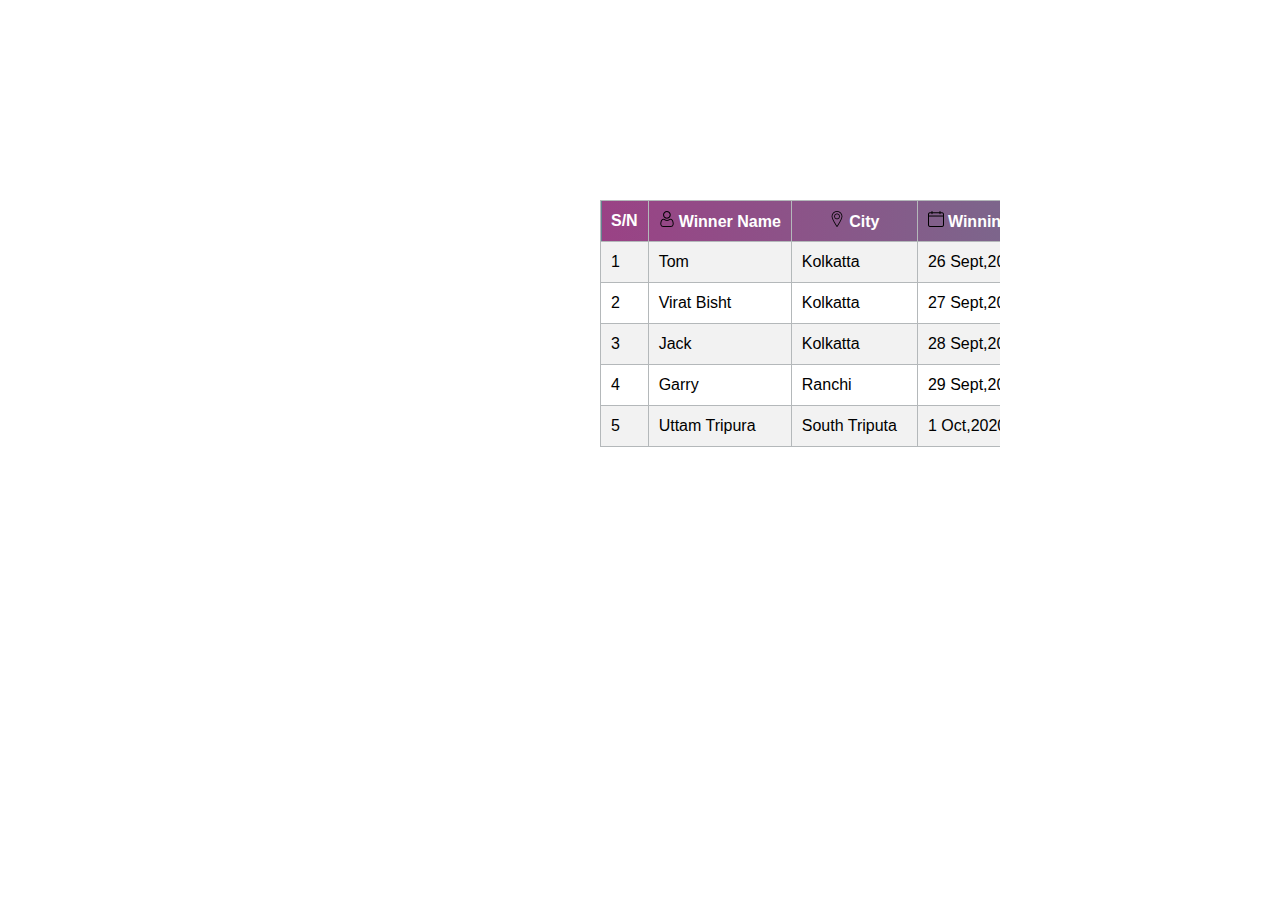
<file: exe1/index.html>
<!DOCTYPE html>
<html lang="en">
<head>
    <meta charset="UTF-8">
    <meta name="viewport" content="width=device-width, initial-scale=1.0">
    <link rel="stylesheet" href="https://cdnjs.cloudflare.com/ajax/libs/font-awesome/4.7.0/css/font-awesome.min.css">
    <link rel="stylesheet" href="./style.css">
    <title>Exercise 1</title>
</head>
<body>
    <div class="table">
        <table>
            <tr class="table__head">
                <th>S/N</th>
                <th><img src="./img/user.png" alt="">Winner Name</th>
                <th><img src="./img/location-pin.png" alt="">City</th>
                <th><img src="./img/calendar.png" alt="">Winning Date</th>
                <th><img src="./img/phone.png" alt="">Mobile Number</th>
                <th><img src="./img/trophy.png" alt="">Reward</th>
            </tr>

            <tr>
                <td>1</td>
                <td>Tom</td>
                <td>Kolkatta</td>
                <td>26 Sept,2020</td>
                <td>xxxxxx5288</td>
                <td class="bold">Gold Coin<img src="./img/coin.png" alt="" class="coin"></td>
            </tr>

            <tr>
                <td>2</td>
                <td>Virat Bisht</td>
                <td>Kolkatta</td>
                <td>27 Sept,2020</td>
                <td>xxxxxx9688</td>
                <td class="bold">Gold Coin<img src="./img/coin.png" alt="" class="coin"></td>
            </tr>

            <tr>
                <td>3</td>
                <td>Jack</td>
                <td>Kolkatta</td>
                <td>28 Sept,2020</td>
                <td>xxxxxx9197</td>
                <td class="bold">Gold Coin<img src="./img/coin.png" alt="" class="coin"></td>
            </tr>

            <tr>
                <td>4</td>
                <td>Garry</td>
                <td>Ranchi</td>
                <td>29 Sept,2020</td>
                <td>xxxxxx0987</td>
                <td class="bold">Gold Coin<img src="./img/coin.png" alt="" class="coin"></td>
            </tr>

            <tr>
                <td>5</td>
                <td>Uttam Tripura</td>
                <td>South Triputa</td>
                <td>1 Oct,2020</td>
                <td>xxxxxx0976</td>
                <td class="bold">Gold Coin<img src="./img/coin.png" alt="" class="coin"></td>
            </tr>
        </table>
    </div>
</body>
</html>
</file>
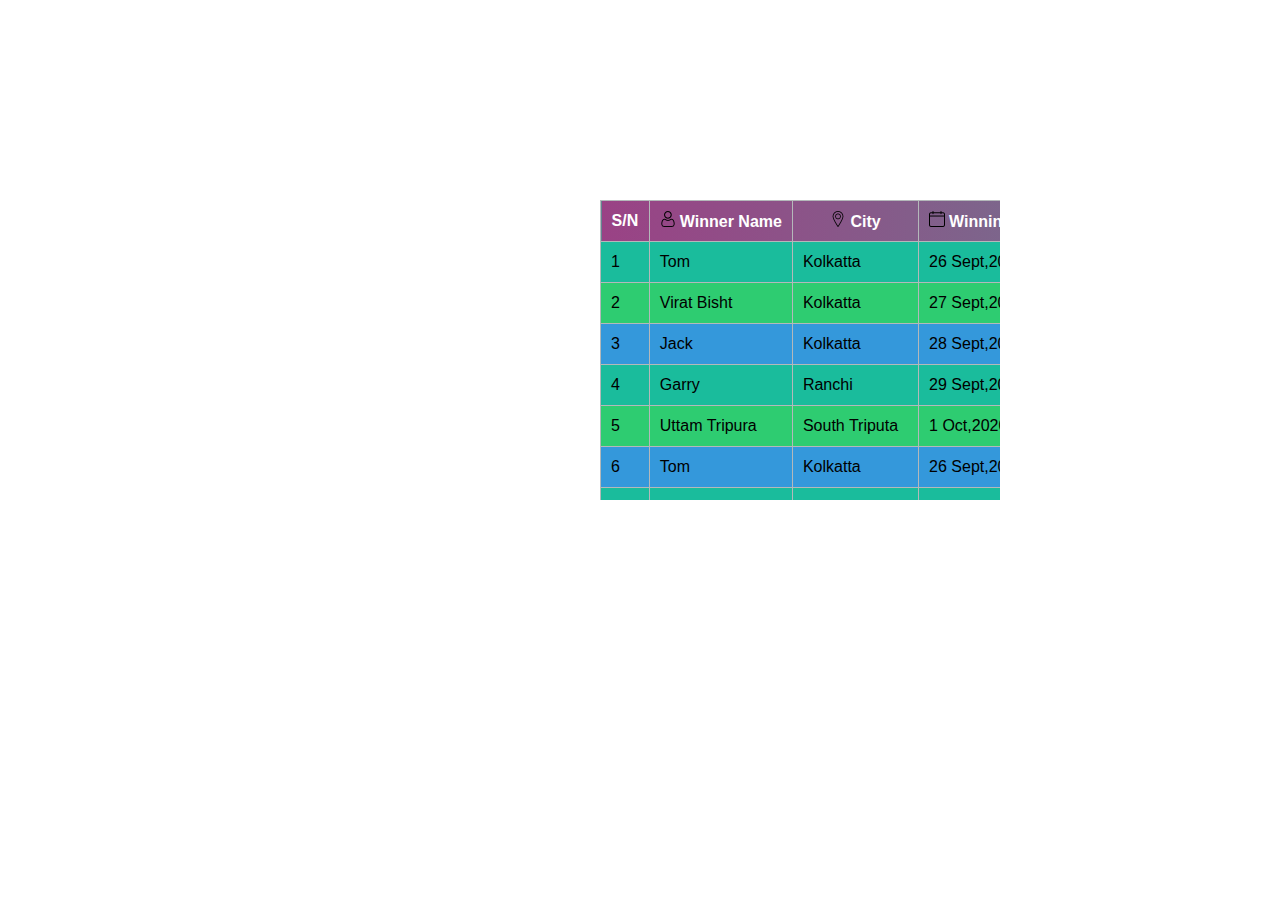
<file: exe2/index.html>
<!DOCTYPE html>
<html lang="en">
<head>
    <meta charset="UTF-8">
    <meta name="viewport" content="width=device-width, initial-scale=1.0">
    <link rel="stylesheet" href="https://cdnjs.cloudflare.com/ajax/libs/font-awesome/4.7.0/css/font-awesome.min.css">
    <link rel="stylesheet" href="./style.css">
    <title>Exercise 2</title>
</head>
<body>
    <div class="table">
        <table>
            <tr class="table__head">
                <th>S/N</th>
                <th><img src="./img/user.png" alt="">Winner Name</th>
                <th><img src="./img/location-pin.png" alt="">City</th>
                <th><img src="./img/calendar.png" alt="">Winning Date</th>
                <th><img src="./img/phone.png" alt="">Mobile Number</th>
                <th><img src="./img/trophy.png" alt="">Reward</th>
            </tr>
    
            <tr>
                <td>1</td>
                <td>Tom</td>
                <td>Kolkatta</td>
                <td>26 Sept,2020</td>
                <td>xxxxxx5288</td>
                <td class="bold">Gold Coin<img src="./img/coin.png" alt="" class="coin"></td>
            </tr>
    
            <tr>
                <td>2</td>
                <td>Virat Bisht</td>
                <td>Kolkatta</td>
                <td>27 Sept,2020</td>
                <td>xxxxxx9688</td>
                <td class="bold">Gold Coin<img src="./img/coin.png" alt="" class="coin"></td>
            </tr>
    
            <tr>
                <td>3</td>
                <td>Jack</td>
                <td>Kolkatta</td>
                <td>28 Sept,2020</td>
                <td>xxxxxx9197</td>
                <td class="bold">Gold Coin<img src="./img/coin.png" alt="" class="coin"></td>
            </tr>
    
            <tr>
                <td>4</td>
                <td>Garry</td>
                <td>Ranchi</td>
                <td>29 Sept,2020</td>
                <td>xxxxxx0987</td>
                <td class="bold">Gold Coin<img src="./img/coin.png" alt="" class="coin"></td>
            </tr>
    
            <tr>
                <td>5</td>
                <td>Uttam Tripura</td>
                <td>South Triputa</td>
                <td>1 Oct,2020</td>
                <td>xxxxxx0976</td>
                <td class="bold">Gold Coin<img src="./img/coin.png" alt="" class="coin"></td>
            </tr>
            <tr>
                <td>6</td>
                <td>Tom</td>
                <td>Kolkatta</td>
                <td>26 Sept,2020</td>
                <td>xxxxxx5288</td>
                <td class="bold">Gold Coin<img src="./img/coin.png" alt="" class="coin"></td>
            </tr>
    
            <tr>
                <td>7</td>
                <td>Virat Bisht</td>
                <td>Kolkatta</td>
                <td>27 Sept,2020</td>
                <td>xxxxxx9688</td>
                <td class="bold">Gold Coin<img src="./img/coin.png" alt="" class="coin"></td>
            </tr>
    
            <tr>
                <td>8</td>
                <td>Jack</td>
                <td>Kolkatta</td>
                <td>28 Sept,2020</td>
                <td>xxxxxx9197</td>
                <td class="bold">Gold Coin<img src="./img/coin.png" alt="" class="coin"></td>
            </tr>
    
            <tr>
                <td>9</td>
                <td>Garry</td>
                <td>Ranchi</td>
                <td>29 Sept,2020</td>
                <td>xxxxxx0987</td>
                <td class="bold">Gold Coin<img src="./img/coin.png" alt="" class="coin"></td>
            </tr>
    
            <tr>
                <td>10</td>
                <td>Uttam Tripura</td>
                <td>South Triputa</td>
                <td>1 Oct,2020</td>
                <td>xxxxxx0976</td>
                <td class="bold">Gold Coin<img src="./img/coin.png" alt="" class="coin"></td>
            </tr>
        </table>
    </div>
</body>
</html>
</file>
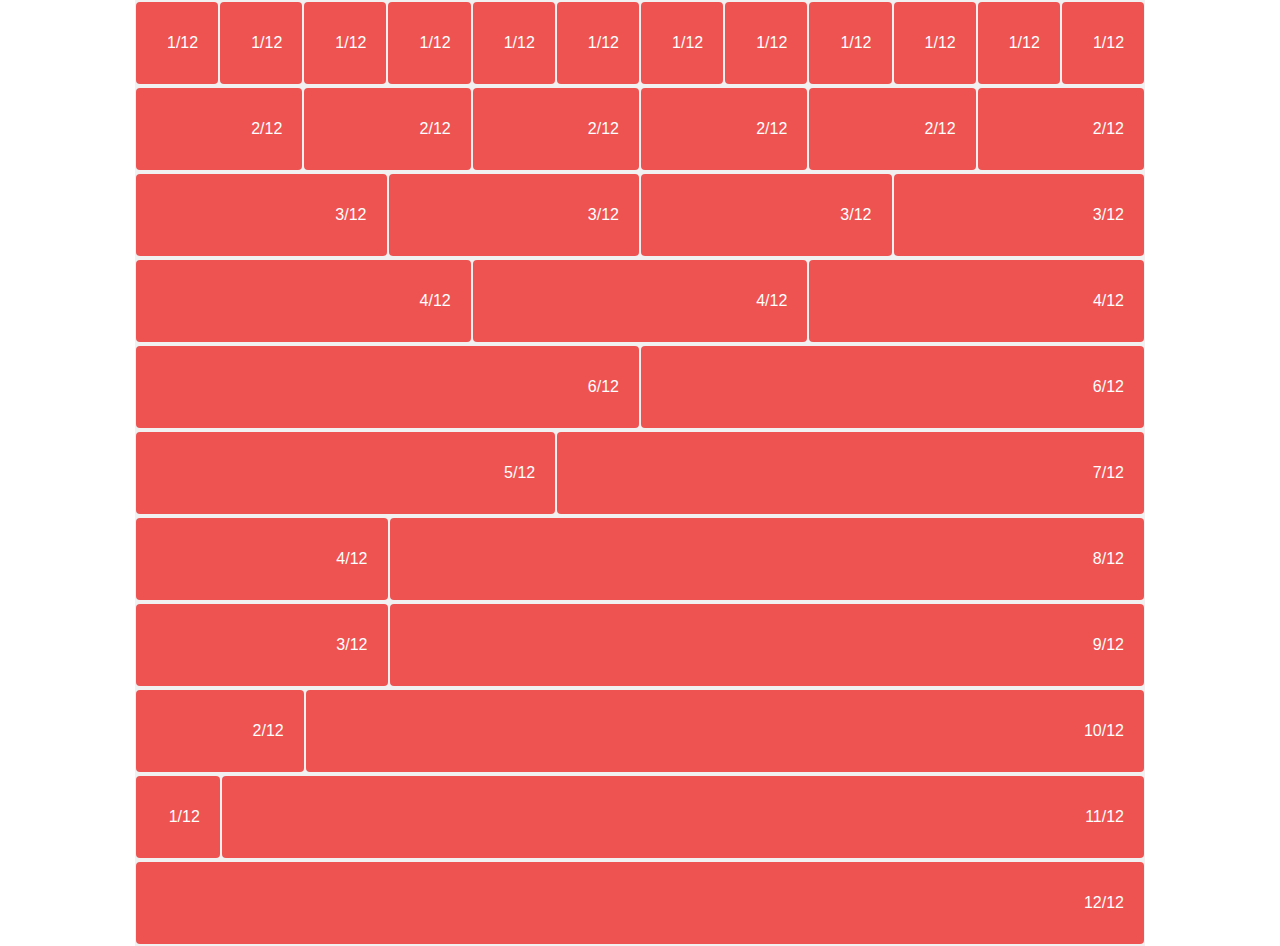
<file: exe3/index.html>
<!DOCTYPE html>
<html lang="en">
<head>
    <meta charset="UTF-8">
    <meta name="viewport" content="width=device-width, initial-scale=1.0">
    <link rel="stylesheet" href="./style.css">
    <title>Exercise 3</title>
</head>
<body>
    <div class="layout">
        <div class="row">
            <div class="cell ratio-1"><span class="item">1/12</span></div>
            <div class="cell ratio-1"><span class="item">1/12</span></div>
            <div class="cell ratio-1"><span class="item">1/12</span></div>
            <div class="cell ratio-1"><span class="item">1/12</span></div>
            <div class="cell ratio-1"><span class="item">1/12</span></div>
            <div class="cell ratio-1"><span class="item">1/12</span></div>
            <div class="cell ratio-1"><span class="item">1/12</span></div>
            <div class="cell ratio-1"><span class="item">1/12</span></div>
            <div class="cell ratio-1"><span class="item">1/12</span></div>
            <div class="cell ratio-1"><span class="item">1/12</span></div>
            <div class="cell ratio-1"><span class="item">1/12</span></div>
            <div class="cell ratio-1"><span class="item">1/12</span></div>
        </div>

        <div class="row">
            <div class="cell ratio-2"><span class="item">2/12</span></div>
            <div class="cell ratio-2"><span class="item">2/12</span></div>
            <div class="cell ratio-2"><span class="item">2/12</span></div>
            <div class="cell ratio-2"><span class="item">2/12</span></div>
            <div class="cell ratio-2"><span class="item">2/12</span></div>
            <div class="cell ratio-2"><span class="item">2/12</span></div>
        </div>

        <div class="row">
            <div class="cell ratio-3"><span class="item">3/12</span></div>
            <div class="cell ratio-3"><span class="item">3/12</span></div>
            <div class="cell ratio-3"><span class="item">3/12</span></div>
            <div class="cell ratio-3"><span class="item">3/12</span></div>
        </div>

        <div class="row">
            <div class="cell ratio-4"><span class="item">4/12</span></div>
            <div class="cell ratio-4"><span class="item">4/12</span></div>
            <div class="cell ratio-4"><span class="item">4/12</span></div>
        </div>

        <div class="row">
            <div class="cell ratio-6"><span class="item">6/12</span></div>
            <div class="cell ratio-6"><span class="item">6/12</span></div>
        </div>

        <div class="row">
            <div class="cell ratio-5"><span class="item">5/12</span></div>
            <div class="cell ratio-7"><span class="item">7/12</span></div>
        </div>

        <div class="row">
            <div class="cell ratio-4"><span class="item">4/12</span></div>
            <div class="cell ratio-12"><span class="item">8/12</span></div>
        </div>

        <div class="row">
            <div class="cell ratio-3"><span class="item">3/12</span></div>
            <div class="cell ratio-9"><span class="item">9/12</span></div>
        </div>

        <div class="row">
            <div class="cell ratio-2"><span class="item">2/12</span></div>
            <div class="cell ratio-10"><span class="item">10/12</span></div>
        </div>

        <div class="row">
            <div class="cell ratio-1"><span class="item">1/12</span></div>
            <div class="cell ratio-11"><span class="item">11/12</span></div>
        </div>

        <div class="row">
            <div class="cell"><span class="item -12">12/12</span></div>
        </div>
    </div>
</body>
</html>
</file>
<file: exe1/style.css>
* {
    margin: 0;
    padding: 0;
}

.table {
    margin-top: 200px;
    margin-left: 600px;
    width: 400px;
    height: 300px;
    box-sizing: border-box;
    overflow-x: auto;
}

table {
    font-family: Arial, Helvetica, sans-serif;
    font-size: 1em;
}

table,
tr,
td,
th {
    border: 1px solid #b4b8ba;
    border-collapse: collapse;
}
.table__head {
    background-image: linear-gradient(to right, #9A4285 ,#648391);
    color: white;
}

tr:nth-child(even) {
    background: #f2f2f2;
}

tr,
td {
    padding: 10px 20px 10px 10px;
    white-space: nowrap;
}

th {
    padding: 10px;
}

th img {
   padding-right: 4px;
}

.coin {
    padding: 8px 0px 0px 8px;
    width: 8px;
    height: 8px;
}

.bold {
    font-weight: bold;
}
</file>
<file: exe2/style.css>
* {
    margin: 0;
    padding: 0;
}

.table {
    margin-top: 200px;
    margin-left: 600px;
    width: 400px;
    height: 300px;
    box-sizing: border-box;
    overflow-x: auto;
}

table {
    font-family: Arial, Helvetica, sans-serif;
    font-size: 1em;
}

table,
tr,
td,
th {
    border: 1px solid #b4b8ba;
    border-collapse: collapse;
}
.table__head {
    background-image: linear-gradient(to right, #9A4285 ,#648391);
    color: white;
}

tr:nth-child(3n+2) {
    background: #1abc9c;
}

tr:nth-child(3n+3) {
    background: #2ecc71;
}

tr:nth-child(3n+4) {
    background: #3498db;
}

tr,
td {
    padding: 10px 20px 10px 10px;
    white-space: nowrap;
}

th {
    padding: 10px;
}

th img {
   padding-right: 4px;
}

.coin {
    padding: 8px 0px 0px 8px;
    width: 8px;
    height: 8px;
}

.bold {
    font-weight: bold;
}
</file>
<file: exe3/style.css>
* {
    padding: 0;
    margin: 0;
}

.layout {
    display: flex;
    background-color: #f1f1f1;
    flex-direction: column;
    width: 1010px;
    margin: auto;
    color: white;
    font-family: Arial, Helvetica, sans-serif;
}

.row {
    display: flex;
    justify-content: center;
    align-items: center;
}

.cell {
    background-color: #ee5351;
    height: 82px;
    display: flex;
    border-radius: 4px;
    width: 100%;
    margin: 2px 1px;
    align-items: center;
    justify-content: flex-end;
}

.item {
    margin-right: 20px;
}

.ratio-1 {
    flex: 1;
}

.ratio-2 {
    flex: 2;
}

.ratio-3 {
    flex: 3;
}

.ratio-4 {
    flex: 4;
}

.ratio-5 {
    flex: 5;
}

.ratio-6 {
    flex: 6;
}

.ratio-7 {
    flex: 7;
}

.ratio-8 {
    flex: 8;
}

.ratio-9 {
    flex: 9;
}

.ratio-10 {
    flex: 10;
}

.ratio-11 {
    flex: 11;
}

.ratio-12 {
    flex: 12;
}
</file>
